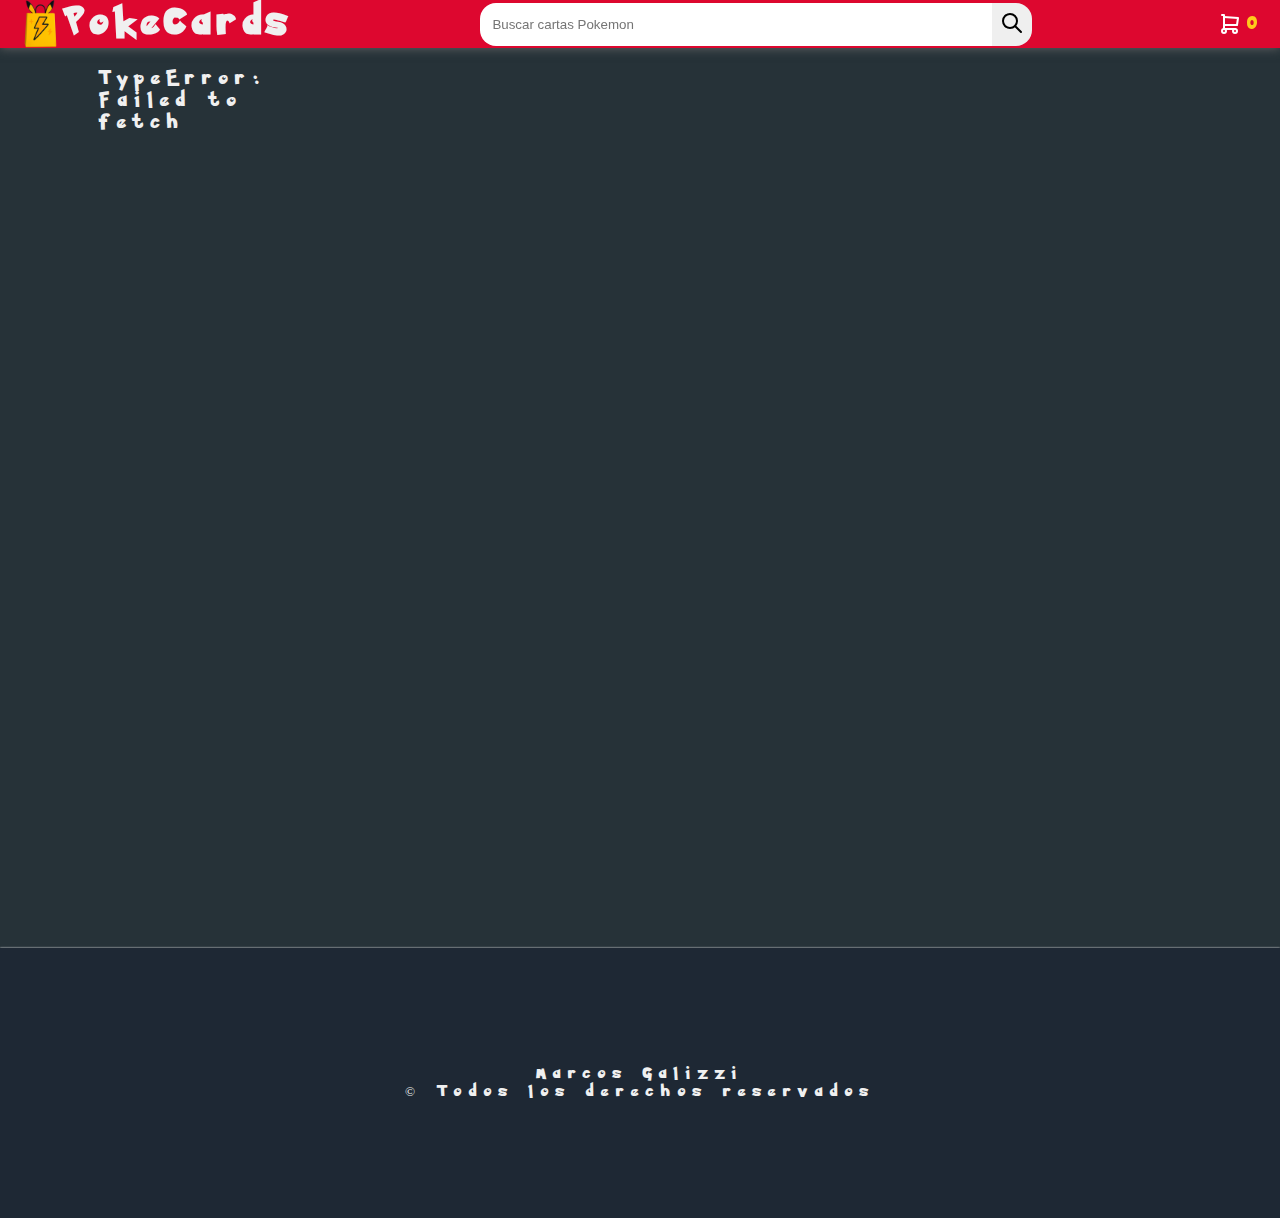
<file: index.html>
<!DOCTYPE html>
<html lang="es">
<head>
    <meta charset="UTF-8">
    <meta name="viewport" content="width=device-width, initial-scale=1.0">
    <title>PokeCards</title>
    <link rel="stylesheet" href="styles/style.css">
    <link rel="shortcut icon" href="media/Logo-ZapStore.png" type="image/x-icon">
</head>
<body>
    <header>
        <a href="index.html">
            <img src="media/ZapStore.png" alt="ZapStore">
            <h1>PokeCards</h1>
        </a>
        <form action="vistas/producto.html" role="search" id="form-search">
            <div>
                <input type="text" name="" id="form-input" placeholder="Buscar cartas Pokemon">
                <button type="submit" id="btn-buscar">
                    <svg xmlns="http://www.w3.org/2000/svg" width="24" height="24" viewBox="0 0 24 24" fill="none" stroke="currentColor" stroke-width="2" stroke-linecap="round" stroke-linejoin="round" class="icon icon-tabler icons-tabler-outline icon-tabler-search"><path stroke="none" d="M0 0h24v24H0z" fill="none"/><path d="M10 10m-7 0a7 7 0 1 0 14 0a7 7 0 1 0 -14 0" /><path d="M21 21l-6 -6" /></svg>
                </button>
            </div>
        </form>
        <a href="vistas/carrito.html" id="carrito-icono">
            <svg xmlns="http://www.w3.org/2000/svg" width="24" height="24" viewBox="0 0 24 24" fill="none" stroke="white" stroke-width="2" stroke-linecap="round" stroke-linejoin="round" class="icon icon-tabler icons-tabler-outline icon-tabler-shopping-cart"><path stroke="none" d="M0 0h24v24H0z" fill="none"/><path d="M6 19m-2 0a2 2 0 1 0 4 0a2 2 0 1 0 -4 0" /><path d="M17 19m-2 0a2 2 0 1 0 4 0a2 2 0 1 0 -4 0" /><path d="M17 17h-11v-14h-2" /><path d="M6 5l14 1l-1 7h-13" /></svg>
            <p id="numero-carrito">0</p>
        </a>
    </header>
    <main>
        <section id="productos">
            
        </section>
    </main>
    <footer>
        <small>
            <p>Marcos Galizzi</p>
            <p>&copy; Todos los derechos reservados</p>
        </small>
    </footer>
    <script type="module" src="scripts/catalogo.js"></script>
</body>
</html>
</file>
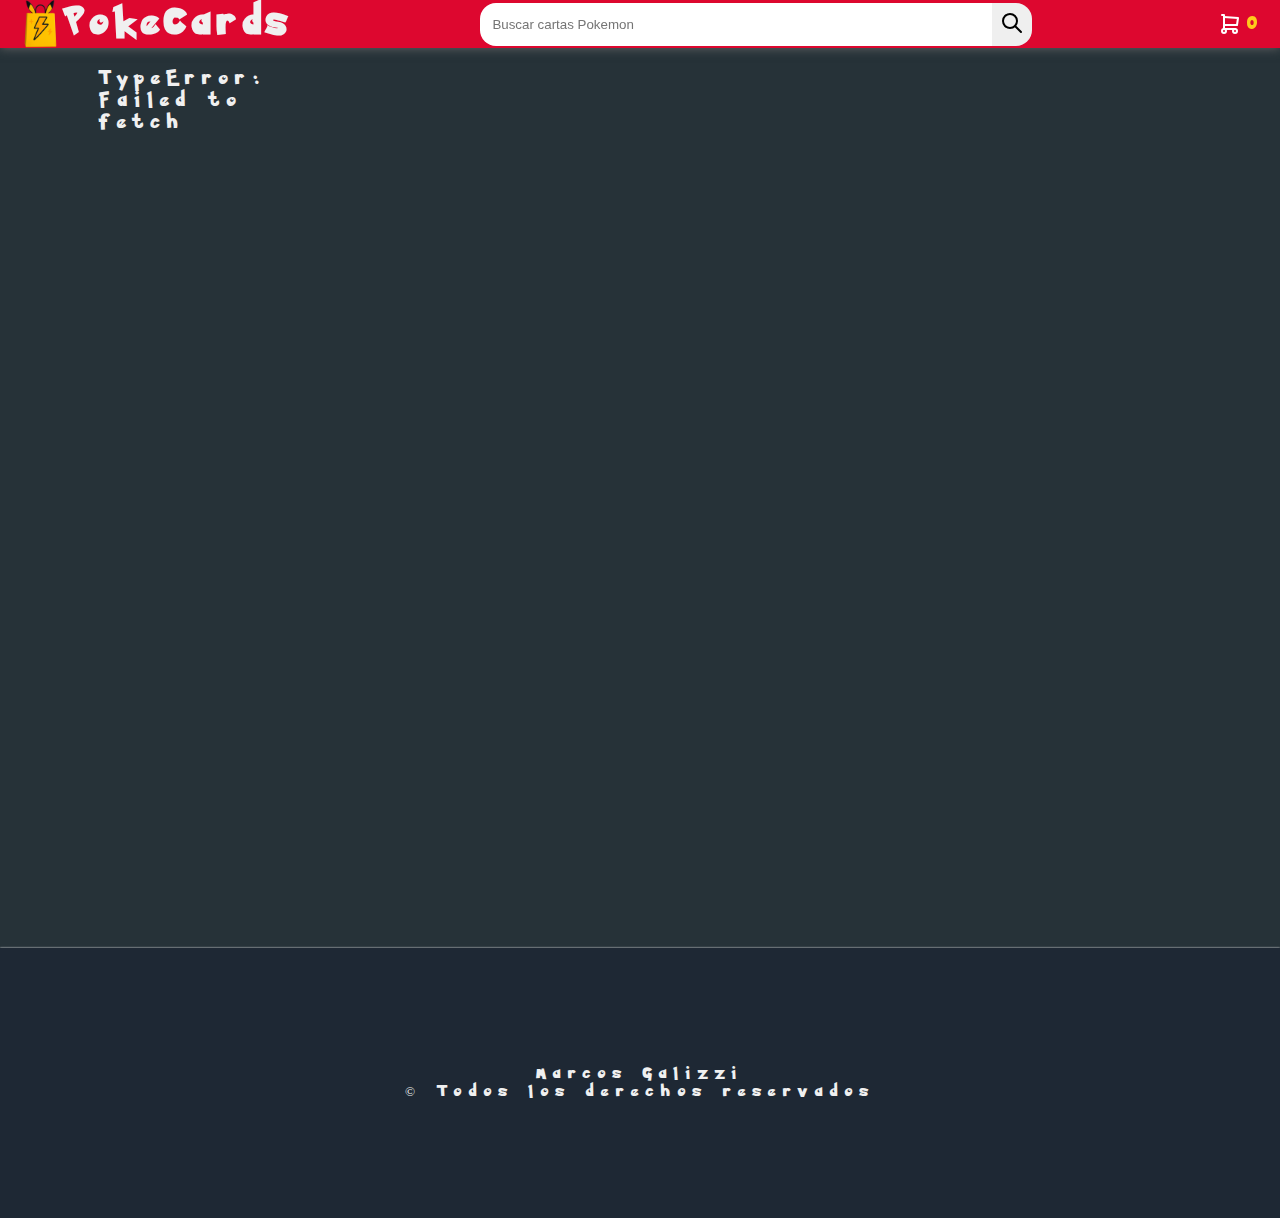
<file: catalogo.html>
<!DOCTYPE html>
<html lang="es">
<head>
    <meta charset="UTF-8">
    <meta name="viewport" content="width=device-width, initial-scale=1.0">
    <title>PokeCards</title>
    <link rel="stylesheet" href="styles/style.css">
    <link rel="shortcut icon" href="media/Logo-ZapStore.png" type="image/x-icon">
</head>
<body>
    <header>
        <a href="catalogo.html">
            <img src="media/ZapStore.png" alt="ZapStore">
            <h1>PokeCards</h1>
        </a>
        <form action="vistas/producto.html" role="search" id="form-search">
            <div>
                <input type="text" name="" id="form-input" placeholder="Buscar cartas Pokemon">
                <button type="submit" id="btn-buscar">
                    <svg xmlns="http://www.w3.org/2000/svg" width="24" height="24" viewBox="0 0 24 24" fill="none" stroke="currentColor" stroke-width="2" stroke-linecap="round" stroke-linejoin="round" class="icon icon-tabler icons-tabler-outline icon-tabler-search"><path stroke="none" d="M0 0h24v24H0z" fill="none"/><path d="M10 10m-7 0a7 7 0 1 0 14 0a7 7 0 1 0 -14 0" /><path d="M21 21l-6 -6" /></svg>
                </button>
            </div>
        </form>
        <a href="vistas/carrito.html" id="carrito-icono">
            <svg xmlns="http://www.w3.org/2000/svg" width="24" height="24" viewBox="0 0 24 24" fill="none" stroke="white" stroke-width="2" stroke-linecap="round" stroke-linejoin="round" class="icon icon-tabler icons-tabler-outline icon-tabler-shopping-cart"><path stroke="none" d="M0 0h24v24H0z" fill="none"/><path d="M6 19m-2 0a2 2 0 1 0 4 0a2 2 0 1 0 -4 0" /><path d="M17 19m-2 0a2 2 0 1 0 4 0a2 2 0 1 0 -4 0" /><path d="M17 17h-11v-14h-2" /><path d="M6 5l14 1l-1 7h-13" /></svg>
            <p id="numero-carrito">0</p>
        </a>
    </header>
    <main>
        <section id="productos">
            
        </section>
    </main>
    <footer>
        <small>
            <p>Marcos Galizzi</p>
            <p>&copy; Todos los derechos reservados</p>
        </small>
    </footer>
    <script type="module" src="scripts/catalogo.js"></script>
</body>
</html>
</file>
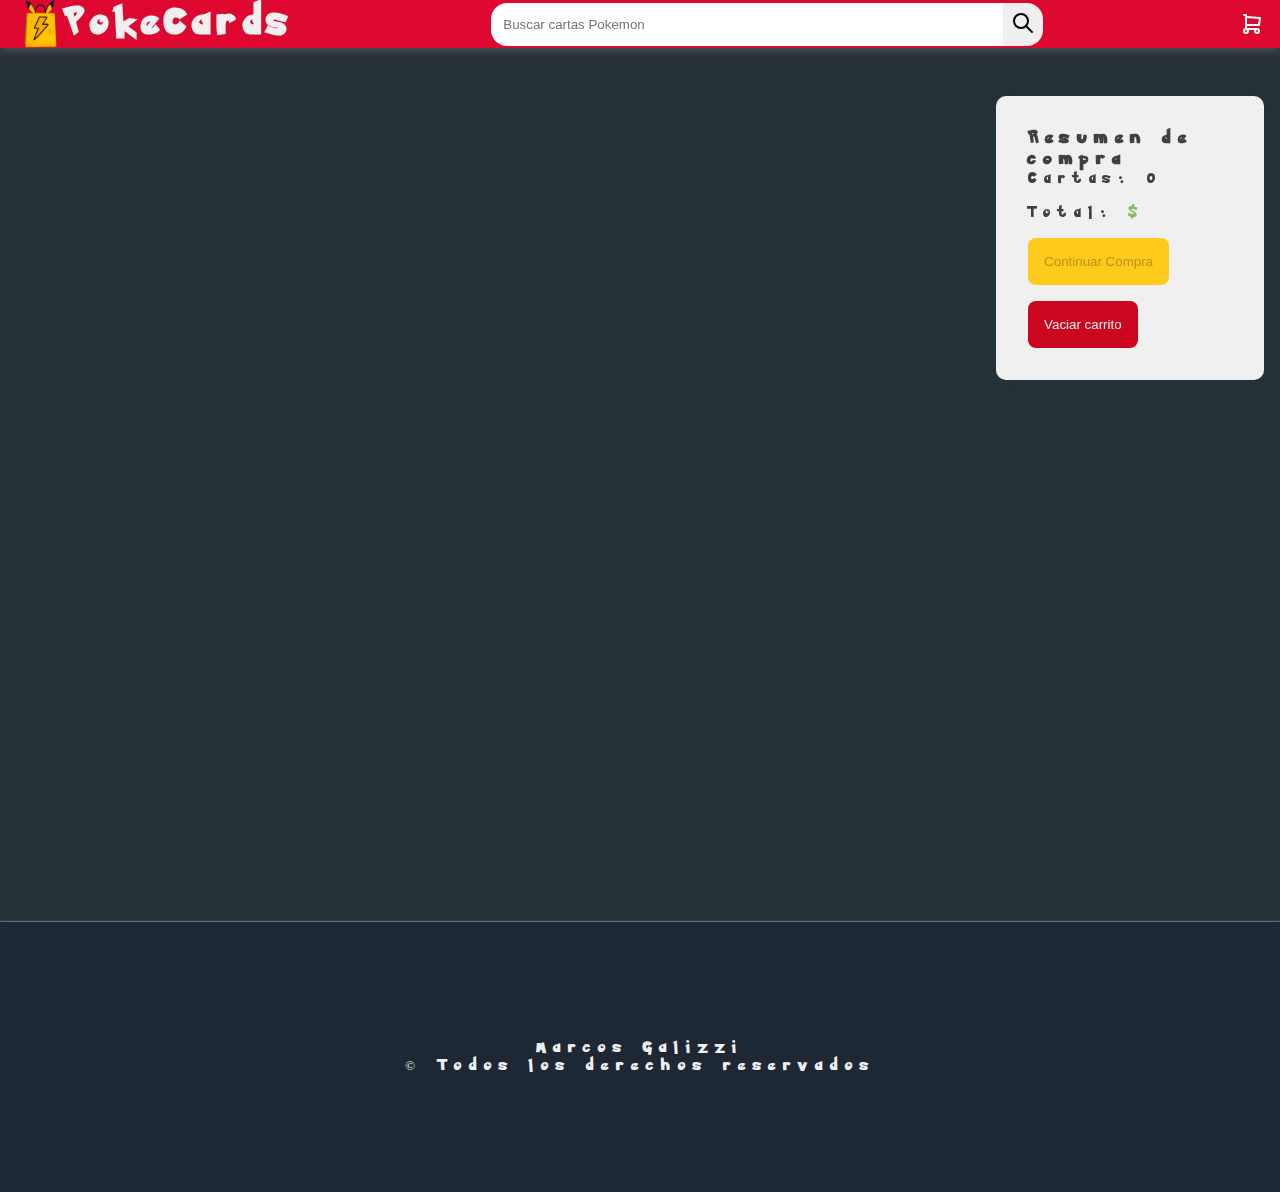
<file: vistas/carrito.html>
<!DOCTYPE html>
<html lang="es">
<head>
    <meta charset="UTF-8">
    <meta name="viewport" content="width=device-width, initial-scale=1.0">
    <title>Carrito</title>
    <link rel="stylesheet" href="../styles/style.css">
    <link rel="shortcut icon" href="../media/Logo-ZapStore.png" type="image/x-icon">
</head>
<body>
    <header>
        <a href="../catalogo.html">
            <img src="../media/ZapStore.png" alt="ZapStore">
            <h1>PokeCards</h1>
        </a>
        <form action="producto.html" role="search" id="form-search">
            <div>
                <input type="text" name="" id="form-input" placeholder="Buscar cartas Pokemon">
                <button type="submit">
                    <svg xmlns="http://www.w3.org/2000/svg" width="24" height="24" viewBox="0 0 24 24" fill="none" stroke="currentColor" stroke-width="2" stroke-linecap="round" stroke-linejoin="round" class="icon icon-tabler icons-tabler-outline icon-tabler-search"><path stroke="none" d="M0 0h24v24H0z" fill="none"/><path d="M10 10m-7 0a7 7 0 1 0 14 0a7 7 0 1 0 -14 0" /><path d="M21 21l-6 -6" /></svg>
                </button>
            </div>
        </form>
        <a href="carrito.html">
            <svg xmlns="http://www.w3.org/2000/svg" width="24" height="24" viewBox="0 0 24 24" fill="none" stroke="white" stroke-width="2" stroke-linecap="round" stroke-linejoin="round" class="icon icon-tabler icons-tabler-outline icon-tabler-shopping-cart"><path stroke="none" d="M0 0h24v24H0z" fill="none"/><path d="M6 19m-2 0a2 2 0 1 0 4 0a2 2 0 1 0 -4 0" /><path d="M17 19m-2 0a2 2 0 1 0 4 0a2 2 0 1 0 -4 0" /><path d="M17 17h-11v-14h-2" /><path d="M6 5l14 1l-1 7h-13" /></svg>
        </a>
    </header>
    <main class="main-carrito">
       <section id="carrito">
            
       </section>
       <section class="data-carrito">
            <div>
               <h3>Resumen de compra</h3>
            </div>
            <div>
                <p>Cartas: <span id="carrito-prod">0</span></p>
                <p>Total: <span id="carrito-total">$</span></p>
                <button id="continuar">Continuar Compra</button>
                <button id="vaciar-carrito">Vaciar carrito</button>
            </div>
       </section>
    </main>
    <footer>
        <small>
            <p>Marcos Galizzi</p>
            <p>&copy; Todos los derechos reservados</p>
        </small>
    </footer>
    <script type="module" src="../scripts/carrito-pagina.js"></script>
</body>
</html>
</file>
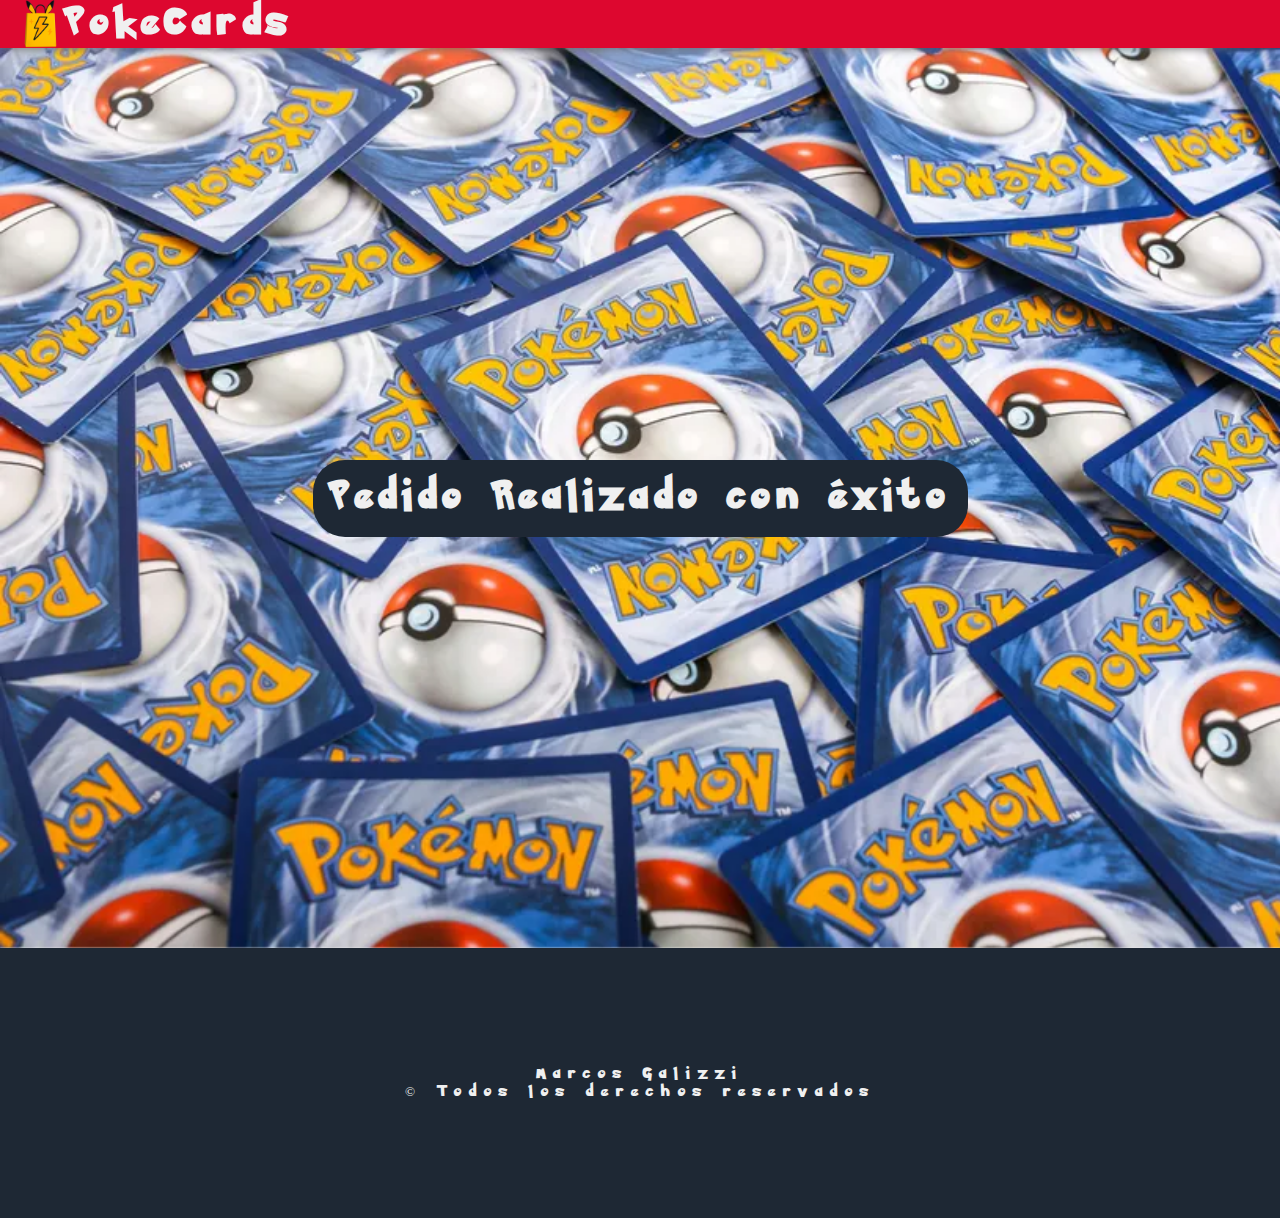
<file: vistas/confirmacionCompra.html>
<!DOCTYPE html>
<html lang="en">
<head>
    <meta charset="UTF-8">
    <meta name="viewport" content="width=device-width, initial-scale=1.0">
    <title>Compra Finalizada</title>
    <link rel="stylesheet" href="../styles/style.css">
    <link rel="shortcut icon" href="../media/Logo-ZapStore.png" type="image/x-icon">
</head>
<body>
    <header id="final-header">
        <a href="../index.html">
            <img src="../media/ZapStore.png" alt="ZapStore">
            <h1>PokeCards</h1>
        </a>
    </header>
    <main id="final-compra">
        <h1>Pedido Realizado con éxito</h1>
    </main>
    <footer>
        <small>
            <p>Marcos Galizzi</p>
            <p>&copy; Todos los derechos reservados</p>
        </small>
    </footer>
</body>
</html>
</file>
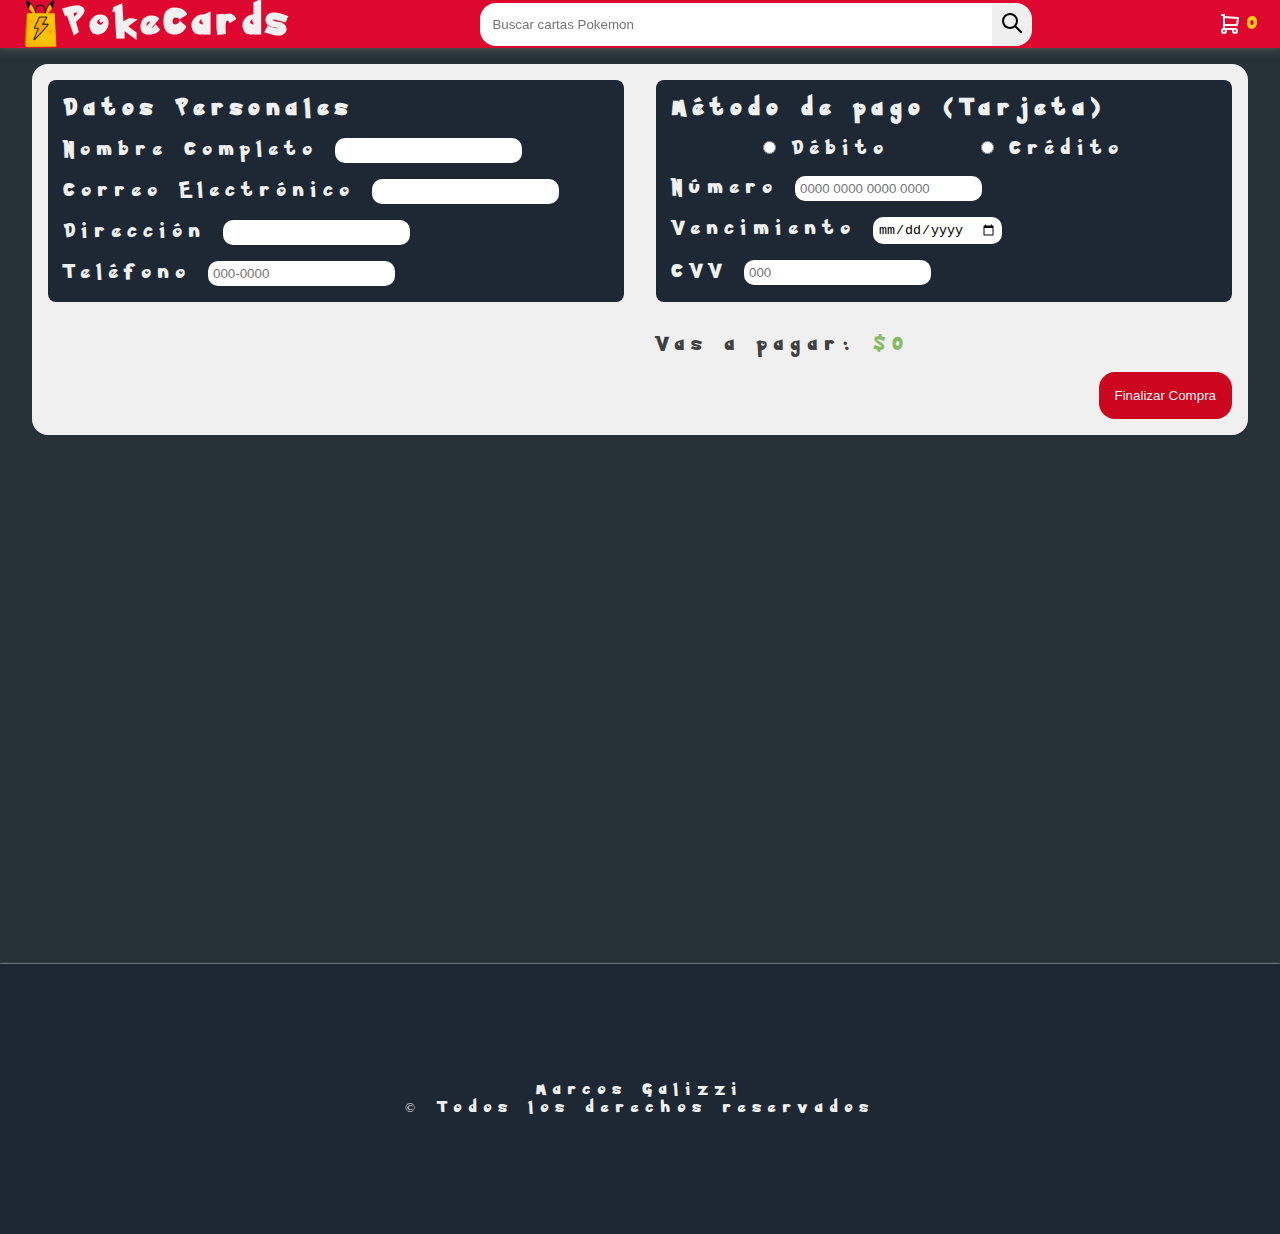
<file: vistas/pasarela-de-pago.html>
<!DOCTYPE html>
<html lang="en">
<head>
    <meta charset="UTF-8">
    <meta name="viewport" content="width=device-width, initial-scale=1.0">
    <title>Pasarela de Pago</title>
    <link rel="stylesheet" href="../styles/style.css">
    <link rel="shortcut icon" href="../media/Logo-ZapStore.png" type="image/x-icon">
</head>
<body>
    <header>
        <a href="../index.html">
            <img src="../media/ZapStore.png" alt="ZapStore">
            <h1>PokeCards</h1>
        </a>
        <form action="producto.html" role="search" id="form-search">
            <div>
                <input type="text" name="" id="form-input" placeholder="Buscar cartas Pokemon">
                <button type="submit">
                    <svg xmlns="http://www.w3.org/2000/svg" width="24" height="24" viewBox="0 0 24 24" fill="none" stroke="currentColor" stroke-width="2" stroke-linecap="round" stroke-linejoin="round" class="icon icon-tabler icons-tabler-outline icon-tabler-search"><path stroke="none" d="M0 0h24v24H0z" fill="none"/><path d="M10 10m-7 0a7 7 0 1 0 14 0a7 7 0 1 0 -14 0" /><path d="M21 21l-6 -6" /></svg>
                </button>
            </div>
        </form>
        <a href="carrito.html" id="carrito-icono">
            <svg xmlns="http://www.w3.org/2000/svg" width="24" height="24" viewBox="0 0 24 24" fill="none" stroke="white" stroke-width="2" stroke-linecap="round" stroke-linejoin="round" class="icon icon-tabler icons-tabler-outline icon-tabler-shopping-cart"><path stroke="none" d="M0 0h24v24H0z" fill="none"/><path d="M6 19m-2 0a2 2 0 1 0 4 0a2 2 0 1 0 -4 0" /><path d="M17 19m-2 0a2 2 0 1 0 4 0a2 2 0 1 0 -4 0" /><path d="M17 17h-11v-14h-2" /><path d="M6 5l14 1l-1 7h-13" /></svg>
            <p id="numero-carrito">0</p>
        </a>
    </header>
    <main id="main-pasarela">
        <form action="./confirmacionCompra.html" method="get" id="form-pasarela">
            <section id="pasarela-personal">
                <h3>Datos Personales</h3>
                <div>
                    <label for="name">Nombre Completo</label>              
                    <input type="text" id="name" required>
                </div>
                <div>
                    <label for="email">Correo Electrónico</label>                
                    <input type="email" id="email" required>
                </div>
                <div>
                    <label for="direct">Dirección</label>              
                    <input type="text" id="direct" required>
                </div>
                <div>
                    <label for="phone">Teléfono</label>
                    <input type="tel" id="phone" name="phone" pattern="[0-9]{3}-[0-9]{4}" placeholder="000-0000" required>
                </div>
            </section>
            <section id="pasarela-pago">
                <h3>Método de pago (Tarjeta)</h3>
                <div id="tarjetas">
                    <div>
                        <input type="radio" id="deb" name="tarjeta" required>
                        <label for="deb">Débito</label>
                    </div>
                    <div>
                        <input type="radio" id="cred" name="tarjeta" required>
                        <label for="cred">Crédito</label>
                    </div>
                </div>
                <div>
                    <label for="card">Número</label>                
                    <input type="text" id="card" pattern="[0-9]{4} [0-9]{4} [0-9]{4} [0-9]{4}" placeholder="0000 0000 0000 0000" maxlength="19" required>
                </div>
                <div>
                    <label for="venc">Vencimiento</label>                
                    <input type="date" id="venc" required>
                </div>
                <div>
                    <label for="cvv">CVV</label>                
                    <input type="text" id="cvv" pattern="[0-9]{3}" placeholder="000" maxlength="3" required>
                </div>
            </section>
            <div></div>
            <section id="pasarela-final">
                <p>Vas a pagar: <span id="pasarela-precio">$</span></p>
                <button type="submit">Finalizar Compra</button>
            </section>
        </form>
    </main>
    <footer>
        <small>
            <p>Marcos Galizzi</p>
            <p>&copy; Todos los derechos reservados</p>
        </small>
    </footer>
    <script type="module" src="../scripts/pasarela.js"></script>
</body>
</html>
</file>
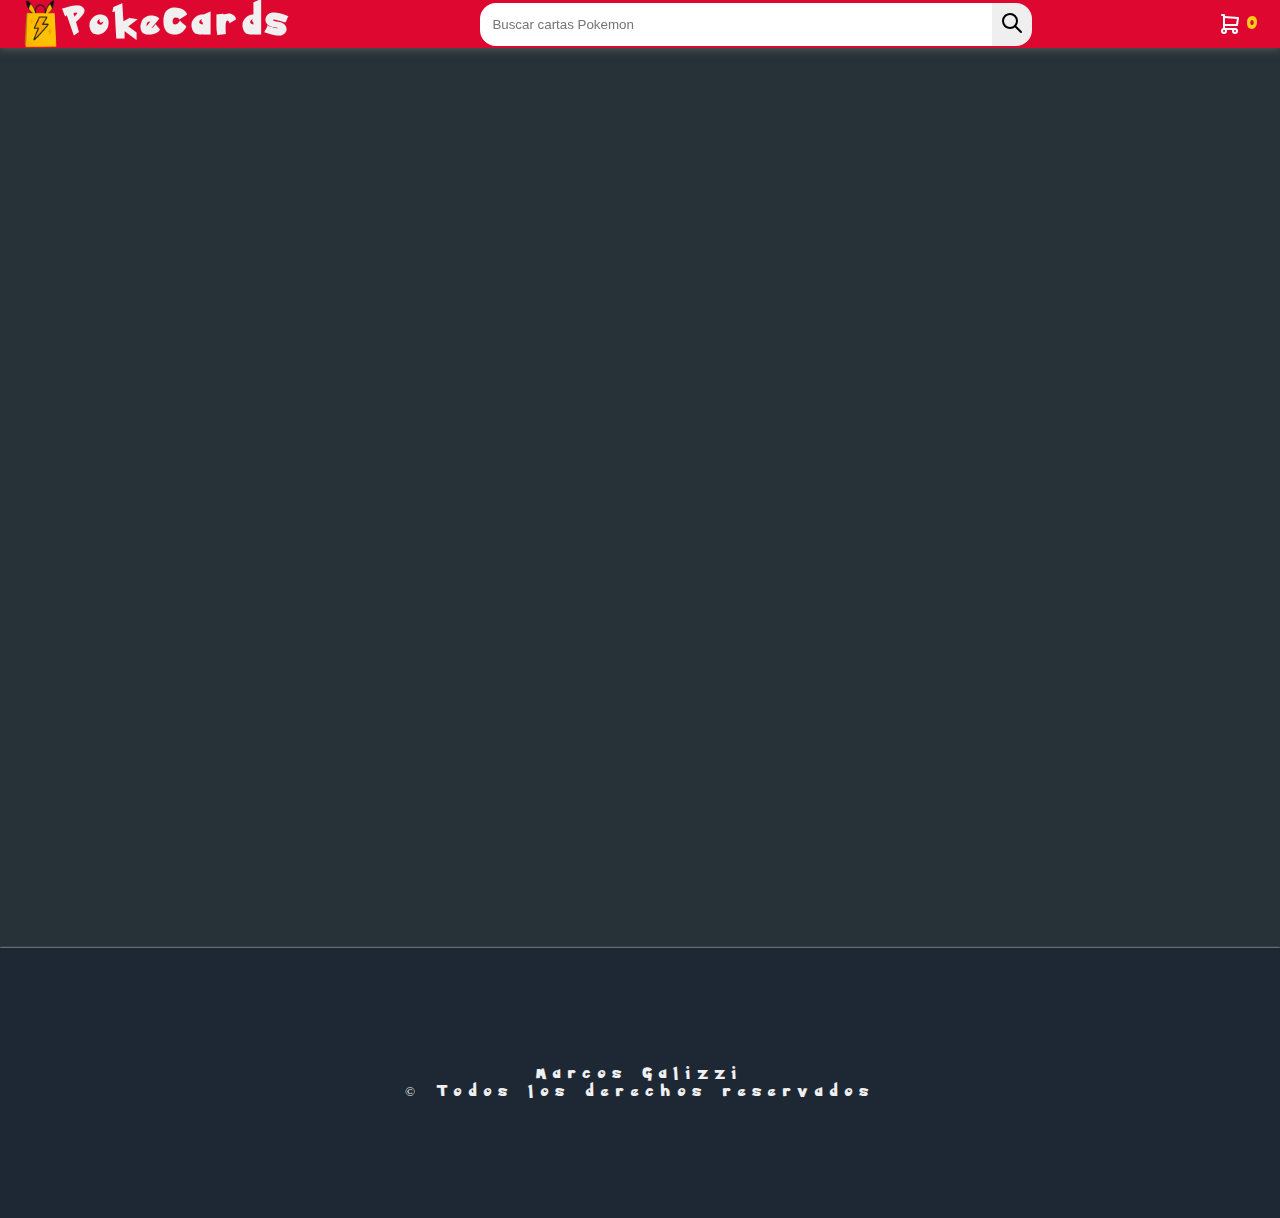
<file: vistas/producto.html>
<!DOCTYPE html>
<html lang="es">
<head>
    <meta charset="UTF-8">
    <meta name="viewport" content="width=device-width, initial-scale=1.0">
    <title>Producto</title>
    <link rel="stylesheet" href="../styles/style.css">
    <link rel="shortcut icon" href="../media/Logo-ZapStore.png" type="image/x-icon">
</head>
<body>
    <header>
        <a href="../catalogo.html">
            <img src="../media/ZapStore.png" alt="ZapStore">
            <h1>PokeCards</h1>
        </a>
        <form action="producto.html" role="search" id="form-search">
            <div>
                <input type="text" name="" id="form-input" placeholder="Buscar cartas Pokemon">
                <button type="submit">
                    <svg xmlns="http://www.w3.org/2000/svg" width="24" height="24" viewBox="0 0 24 24" fill="none" stroke="currentColor" stroke-width="2" stroke-linecap="round" stroke-linejoin="round" class="icon icon-tabler icons-tabler-outline icon-tabler-search"><path stroke="none" d="M0 0h24v24H0z" fill="none"/><path d="M10 10m-7 0a7 7 0 1 0 14 0a7 7 0 1 0 -14 0" /><path d="M21 21l-6 -6" /></svg>
                </button>
            </div>
        </form>
        <a href="carrito.html" id="carrito-icono">
            <svg xmlns="http://www.w3.org/2000/svg" width="24" height="24" viewBox="0 0 24 24" fill="none" stroke="white" stroke-width="2" stroke-linecap="round" stroke-linejoin="round" class="icon icon-tabler icons-tabler-outline icon-tabler-shopping-cart"><path stroke="none" d="M0 0h24v24H0z" fill="none"/><path d="M6 19m-2 0a2 2 0 1 0 4 0a2 2 0 1 0 -4 0" /><path d="M17 19m-2 0a2 2 0 1 0 4 0a2 2 0 1 0 -4 0" /><path d="M17 17h-11v-14h-2" /><path d="M6 5l14 1l-1 7h-13" /></svg>
            <p id="numero-carrito">0</p>
        </a>
    </header>
    <main>
        <div class="producto-container">
            
        </div>
    </main>
    <footer>
        <small>
            <p>Marcos Galizzi</p>
            <p>&copy; Todos los derechos reservados</p>
        </small>
    </footer>
    <script type="module" src="../scripts/producto.js"></script>
</body>
</html>
</file>
<file: styles/style.css>
*{
    margin: 0;
    padding: 0;
    box-sizing: border-box;
}

:root {
    --header-bg-color: #DD072F;
    --hover-button-bg-color: #CC061E;
    --letter-color: #FECA1B;
    --letter-color-2: #404040;
    --main-bg-color: #263238;
    --card-bg-color: #F0F0F0;
    --card-div-bg-color: #1E2834;
    --price-color: #86BA64;
}

@font-face {
    font-family: "pokemon";
    src: url(../Fonts/Pokemon\ Solid.ttf);
}

body{
    font-family: pokemon;
    letter-spacing: .5rem;
    background-color: var(--main-bg-color);
    color: var(--card-bg-color);
    overflow-x: hidden;
}

main{
    min-height: 100dvh;
}

/* ----------------------- Estilo del Header ----------------------- */

header{
    position: sticky;
    top: 0;
    left: 0;
    background-color: var(--header-bg-color);
    display: flex;
    justify-content: space-between;
    align-items: center;
    padding: 1rem;
    width: 100dvw;
    box-shadow: 0 0 10px 0 #666666;
    & a {
        display: flex;
        justify-content: center;
        align-items: center;
        text-decoration: none;
        & h1{
            display: none;
            color: var(--card-bg-color);
        }
        & img{
            height: 3rem;
            width: 3rem;
        }
    }
}

/* ----------------------- Estilo de catalogo.html ----------------------- */

#carrito-icono{
    display: flex;
    justify-content: center;
    align-items: center;
    gap: .3rem;
    & p{
        color: var(--letter-color)
    }
}

#form-search{
    & div{
        display: flex;
        
        & input{
            width: 40dvw;
            padding: .8rem;
            border-radius: 1rem 0 0 1rem;
            border: none;
            outline: none;
            
        }
        & button{
            padding: .5rem;
            border-radius: 0 1rem 1rem 0;
            border: none;
            &:hover{
                cursor: pointer;
                background-color: var(--card-div-bg-color);
                color: var(--letter-color);
            }
        }
    }
}

/* Estilo del contenedor de productos */
#productos{
    display: flex;
    flex-direction: column;
    padding: 1rem 1rem;
    justify-content: space-between;
    gap: 5rem 10px;
}


/* Estilo de los productos*/
.producto{
    background-color: var(--card-bg-color);
    color: var(--card-div-bg-color);
    padding: 1rem;
    display: flex;
    flex-direction: column;
    justify-content: center;
    gap: .5rem;
    border-radius: 20px;
    box-shadow: 0 0 10px 0 #222222;
    & a{
        color: var(--card-div-bg-color);
        text-decoration: none;
    }
    & .data-container{
        padding: 1rem;
    }
    & .img-container{
        width: 100%;
        height: 250px;
        width: 100%;
        display: flex;
        justify-content: center;
        align-items: center;
        overflow: hidden;
        & img{
            height: 100%;
            width: auto;
            object-fit: contain;
        }
    }
    
}
select{
        width: 80%;
        padding: 5px 10px;
        border-radius: 10px;
        box-shadow: 0 0 4px 0 #222222;
    }

.btn-container{
    display: flex;
    flex-direction: column;
    gap: 1rem;
    text-align: center;
    & button{
        padding: .5rem;
        border-radius: 5px;
        border: none;
        background-color: var(--letter-color);
        &:hover{
                cursor: pointer;
                background-color: var(--hover-button-bg-color);
                color: var(--card-bg-color);
            }
    }
}

.precio{
    color: var(--price-color);
}

#cargarMas{
    padding: 1rem;
    border-radius: 1rem;
    background-color: var(--letter-color);
    color: var(--header-bg-color);
    border: none;
    &:hover{
        cursor: pointer;
        background-color: var(--header-bg-color);
        color: var(--letter-color);
    }
}

/* ----------------------- Estilo de producto.html ----------------------- */


.producto-container{
    color: var(--letter-color-2);
    font-size: 1rem;
    background-color: var(--card-bg-color);
    width: 100dvw;
}



#producto{
    display: flex;
    flex-direction: column;
    justify-content: center;
    align-items: center;
    padding: 10px 20px;
    gap: .5rem;
    & img{
        width: 60dvw;
    }
}

.data-prod-container{
    display: flex;
    flex-direction: column;
    gap: 1rem;
    font-size: 8px;
}

.nombre{
    text-align: center;
}

.info-item{
    background: var(--main-bg-color);
    padding: 10px 14px;
    border-radius: 12px;
    color: var(--card-bg-color);
}


#venta{
    position: sticky;
    bottom: 0;
    width: 100%;
    padding: 1rem;
    display: flex;
    flex-direction: column;
    margin-top: 1rem;
    gap: 30px;
    background-color: #FFFFFF;
    box-shadow: 0 0 2px 0 var(--main-bg-color);
    & select{
        margin-left: 1px;
        width: fit-content;
        padding: 5px 10px;
        border-radius: 10px;
        box-shadow: 0 0 4px 0 #222222;
    }
}

.producto-precio{
    color: var(--price-color);
}

/* ----------------------- Estilo de carrito.html ----------------------- */

.main-carrito{
    font-size: .5rem;
    gap: 1rem;
    margin: 2rem 0rem;
    min-height: 90dvh;
}

#carrito{
    display: flex;
    flex-direction: column;
    gap: 2rem;
}

.producto-carrito{
    display: flex;
    justify-content: space-between;
    align-items: center;
    height: 20dvh;
    margin: 1rem .5rem;
    padding: 2rem;
    background-color: var(--card-bg-color);
    border-radius: 10px;
    &:first-child{
        margin: 0rem .5rem;
    }
    & a {
        color: var(--letter-color-2);
        text-decoration: none;
        & .product-container{
            display: flex;
            gap: 10px;
        }
    }
    & .img-container{
        height: 10dvh;
        & img{
            height: 100%;
        }
    }
}

.data-carrito{
    position: sticky;
    bottom: 0;
    width: 100dvw;
    font-size: .8rem;
    background-color: var(--card-bg-color);
    color: var(--letter-color-2);
    padding: 2rem;
    box-shadow: 0 0 10px 0 var(--main-bg-color);
    & div{
        display: flex;
        flex-direction: column;
        gap: 1rem;
    }
    & button{
        width: 100%;
        background-color: var(--letter-color);
        padding: 1rem;
        border-radius: .5rem;
        border: none;
        &:hover{
            cursor: pointer;
            background-color: var(--card-div-bg-color);
            color: var(--letter-color);
        }
    }
}

#carrito-total{
    color: var(--price-color);
}

#vaciar-carrito{
    background-color: var(--hover-button-bg-color);
    color: var(--card-bg-color);
    &:hover{
        color: var(--letter-color);
    }
}

/* ----------------------- Estilo de pasarela-de-pago.html ----------------------- */

#form-pasarela{
    background-color: var(--card-bg-color);
    margin: 1rem 2rem 0 2rem;
    border-radius: 1rem;
    display: flex;
    flex-direction: column;
    justify-content: space-between;
    margin-bottom: 1rem;
    gap: 1rem;
    padding: 1rem;
    gap: 2rem;
    & section{
        display: flex;
        flex-direction: column;
        gap: 1rem;
        & input{
            padding: 5px;
            border-radius: 10px;
            border: none;
        }
    }
}

#pasarela-personal, #pasarela-pago{
    background-color: var(--card-div-bg-color);
    padding: 1rem;
    border-radius: .5rem;
}

#pasarela-personal{
    display: grid;
}

#pasarela-final{
    display: flex;
    flex-direction: column;
    color: var(--letter-color-2);
    & p{
        align-self: flex-start;
    }
    & button{
        padding: 1rem;
        align-self: flex-end;
        border-radius: 1rem;
        border: none;
        background-color: var(--hover-button-bg-color);
        color: var(--card-bg-color);
        &:hover{
            cursor: pointer;
            background-color: var(--card-div-bg-color);
            color: var(--letter-color);
        }
    }
}

#tarjetas{
    display: flex;
    justify-content: space-evenly;
}

#pasarela-precio{
    color: var(--price-color);
}

#final-compra{
    display: flex;
    justify-content: center;
    align-items: center;
}

#final-compra{
    background: url(../media/cartas-pokemon.webp);
    background-repeat: no-repeat;
    background-size: cover;
    display: flex;
    justify-content: center;
    align-items: center;
    & h1{
        background-color: var(--card-div-bg-color);
        padding: 1rem;
        border-radius: 2rem;
    }
}

/* ----------------------- Estilo del Footer ----------------------- */
footer{
    text-align: center;
    display: flex;
    justify-content: center;
    align-items: center;
    height: 30dvh;
    background-color: var(--card-div-bg-color);
    box-shadow: 0 0 2px 0 var(--card-bg-color);
}

/* ----------------------- Diseño del elemento de carga ----------------------- */
#loading-pokeball {
    color: var(--card-bg-color);
    display: flex;
    justify-content: center;
    align-items: center;
    position: absolute;
    top: 40%;
    left: 40%;
    text-align: center;
    animation: rotar 1.5s infinite;
    background-color: transparent;
}

#loading-pokeball svg {
    height: 30vh;
    width: 20vw;
    background-color: transparent;
}

@keyframes rotar {
    0% { transform: rotate(360deg); }
    100% { transform: rotate(0deg); }
}

/* ----------------------- Diseño Responsive ----------------------- */

@media (width > 450px){
    .data-prod-container{
        font-size: 16px;
    }
}

@media (width > 850px){
    #productos{
        display: grid;
        grid-template-columns: 50% 50%;
        padding: 20px 100px;
        justify-content: space-between;
        gap: 5rem 10px;
    }

    /* Estilo de producto.html */
    .producto-container{
        font-size: 1rem;
        display: flex;
        flex-direction: column;
        border-radius: 10px;
    }

    #producto{
        display: flex;
        flex-direction: row;
        justify-content: start;
        align-items: start;
        height: 80dvh;
        & .img-container{
            display: flex;
            justify-content: center;
            align-items: center;
            height: 100%;
            width: 100%;
            overflow: hidden;
        & img{
            height: 100%;
            width: auto;
            object-fit: contain;
            }
        }
    }

    .data-prod-container{
        width: 60%;
        font-size: 16px;
        overflow-y: scroll;
        overflow-x: hidden;
        height: 100%;
        padding: 1rem;
    }
    .nombre{
    text-align: left;
    }

    #venta{
        position: static;
        height: fit-content;
        padding: 2rem;
        width: 100%;
        margin-top: 1rem;
        border-radius: 10px;
        & select{
            width: fit-content;
        }
    }

    .main-carrito{
        font-size: 1rem;
    }

    .producto-carrito{
        & .img-container{
        height: 15dvh;
        }
    }

    /* Estilo de pasarela-de-pago.html */
    #form-pasarela{
    background-color: var(--card-bg-color);
    margin: 1rem 2rem 0 2rem;
    border-radius: 1rem;
    display: grid;
    grid-template-columns: 1fr 1fr;
    padding: 1rem;
    gap: 2rem;
    & section{
        display: flex;
        flex-direction: column;
        gap: 1rem;
        & input{
            padding: 5px;
            border-radius: 10px;
            border: none;
        }
    }
}
}

@media (width > 1050px) {
    /* Estilo del Header */
    header{
        padding: 0 1rem;
        & a h1{
            display: block;
        }
    }
    /* Estilo de catalogo.html */
    #productos{
        display: grid;
        grid-template-columns: 20% 20% 20% 20% 20%;
        padding: 20px 100px;
    }
    .producto{
        justify-content: space-between;
        & select{
            width: fit-content;
        }
        & button{
            border-radius: 20px;
        }
    }

    /* Estilo de producto.html */
    .producto-container{
        height: fit-content;
        font-size: 1rem;
        display: grid;
        grid-template-columns: 75% 25%;
        border-radius: 10px;
    }

    .data-prod-container{
        width: 100%;
        
    }

    #venta{
        width: 20dvw;
        margin-left: 2rem;
        margin-top: 1rem;
        & select{
            width: fit-content;
        }
    }

    /* Estilo de carrito.html */

    .main-carrito{
    display: flex;
    gap: 1rem;
    margin: 2rem 0rem;
    }

    #carrito{
        width: 100%;
        margin: 1rem;
    }

    .data-carrito{
        top: 6rem;
        height: fit-content;
        width: fit-content;
        border-radius: 10px;
        margin: 1rem;
        background-color: var(--card-bg-color);
        color: var(--letter-color-2);
        padding: 2rem;
        box-shadow: 0 0 10px 0 var(--main-bg-color);
        & button{
            width: fit-content;
            background-color: var(--letter-color);
            padding: 1rem;
            border-radius: .5rem;
            border: none;
            &:hover{
                cursor: pointer;
                background-color: var(--card-div-bg-color);
                color: var(--letter-color);
            }
        }
    }
}
</file>
